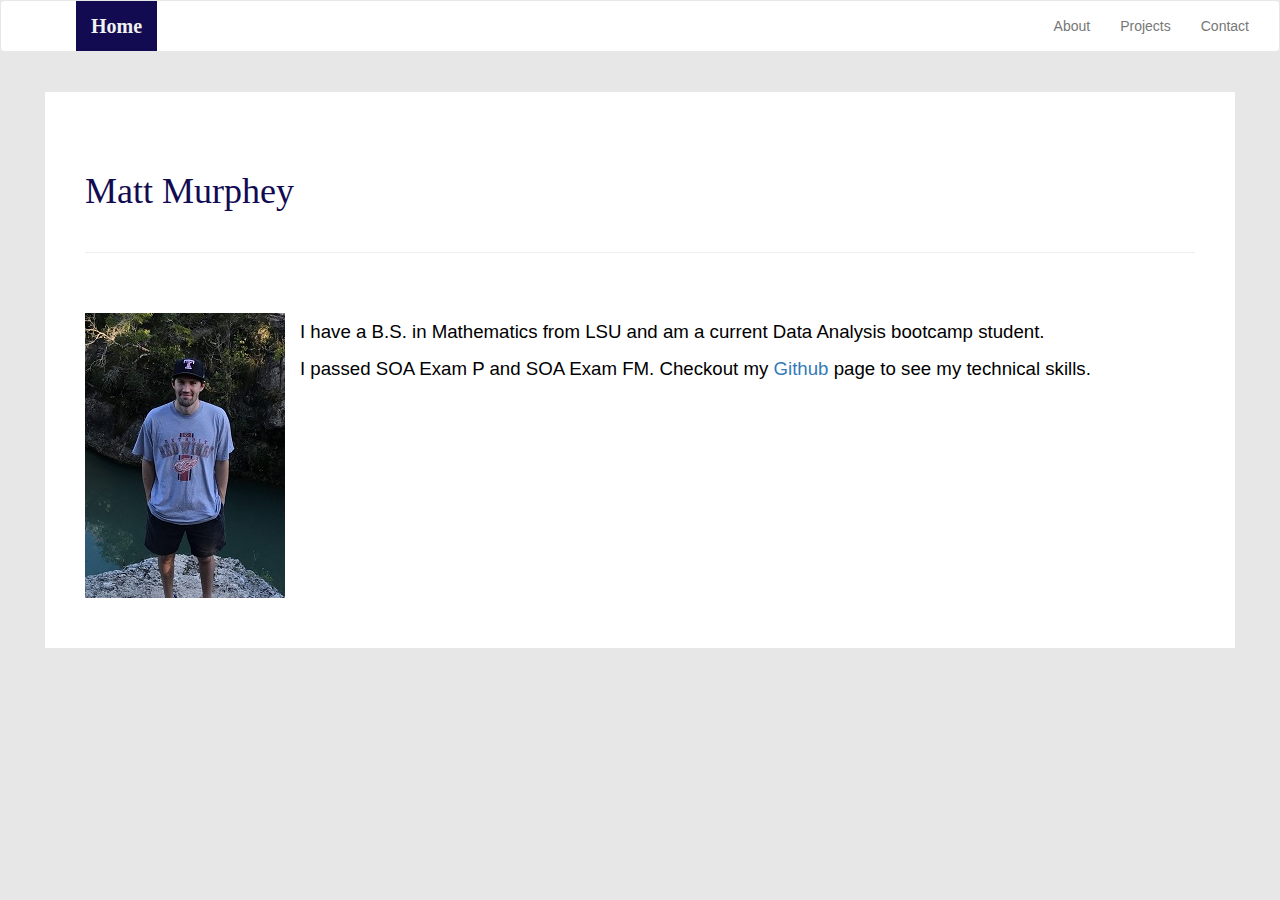
<file: index.html>
<!DOCTYPE html>
<html lang="en-us">
<head>
  <meta charset="UTF-8">
  <title>Matt Murphey Home</title>
  <script src="https://ajax.googleapis.com/ajax/libs/jquery/3.2.1/jquery.min.js"></script>
  <link rel="stylesheet" href="https://maxcdn.bootstrapcdn.com/bootstrap/3.3.7/css/bootstrap.min.css">
  <script src="https://maxcdn.bootstrapcdn.com/bootstrap/3.3.7/js/bootstrap.min.js"></script>
  <script src='https://cdnjs.cloudflare.com/ajax/libs/twitter-bootstrap/4.0.0-alpha.6/js/bootstrap.min.js'></script>
  <link rel="stylesheet" href="styles.css">
</head>

<body class="background">
  <nav class="navbar navbar-default">
    <div class="container-fluid">
      <div class="navbar-header">
        <button type="button" class="navbar-toggle collapsed" data-toggle="collapse" data-target="#bs-example-navbar-collapse-1" aria-expanded="false">
          <span class="sr-only">Toggle navigation</span>
          <span class="icon-bar"></span>
          <span class="icon-bar"></span>
          <span class="icon-bar"></span>
        </button>
        <a class="navbar-brand" id="latitude-brand" href="index.html" style="margin-left: 60px"><strong>Home</strong></a>
      </div>
      <div class="collapse navbar-collapse" id="bs-example-navbar-collapse-1">
        <ul class="nav navbar-nav navbar-right">
          <li><a href="about.html">About</a></li>
          <li><a href="projects.html">Projects</a></li>
          <li><a href="contact.html">Contact</a></li>
        </ul>
      </div>
    </div>
  </nav>
  <div class="container-fluid container-fluid-1">
    <div class="box">  
      <div class="row">
        <div class="col-lg-12">
          <h1>Matt Murphey</h1>
          <hr>
          <p class="text">
            <img src="Resources/IMG_5316.jpg" alt='Picture' style="float:left;margin-right:15px;margin-bottom:10px;"/>
            I have a B.S. in Mathematics from LSU and am a current Data Analysis bootcamp student.
            <br>
            I passed SOA Exam P and SOA Exam FM. Checkout my <a href="https://github.com/mattmurphey25">Github</a> page to see my technical skills.
          </p> 
        </div>
      </div>
    </div>  
  </div>
</body>

</html>
</file>
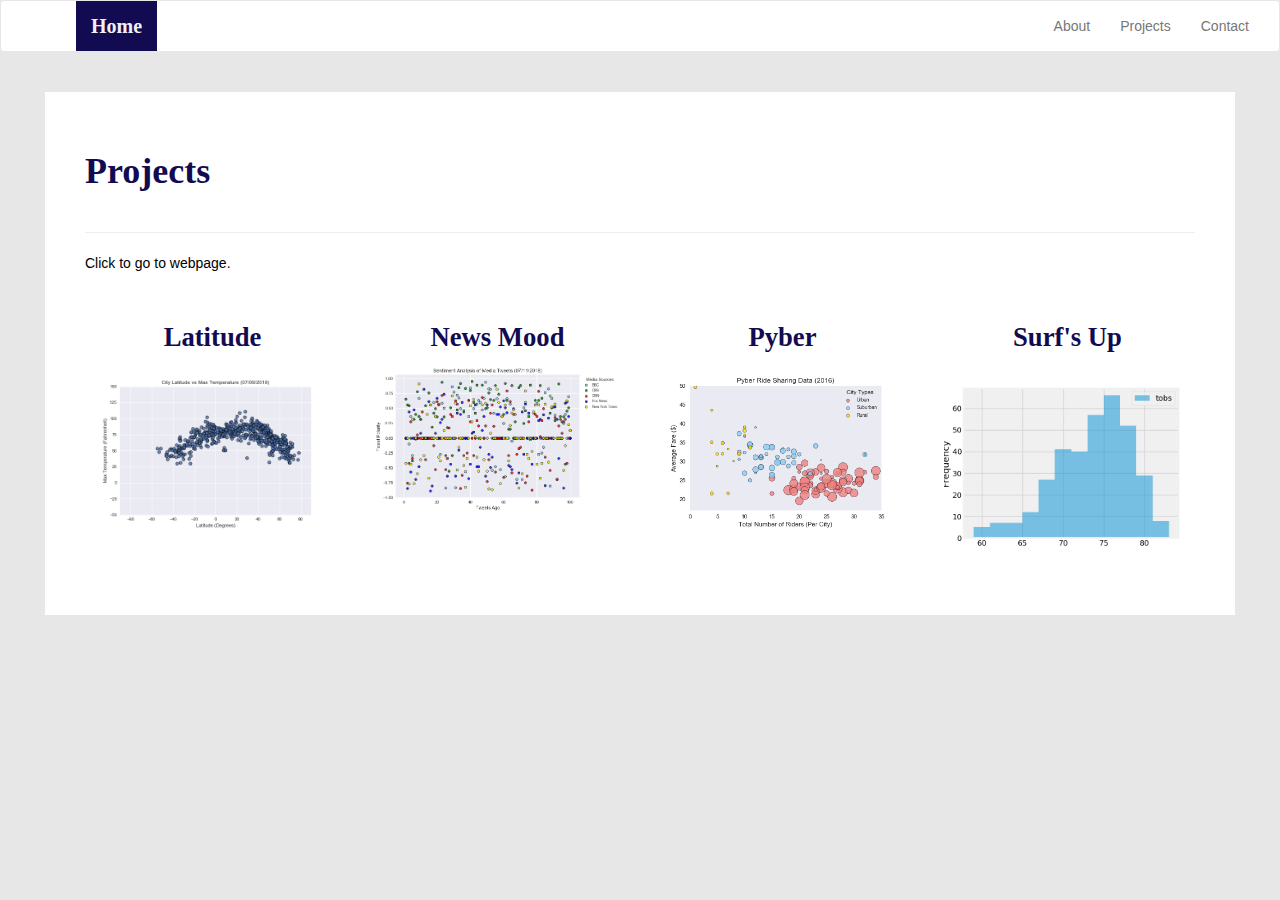
<file: projects.html>
<!DOCTYPE html>
<html lang="en-us">
<head>
  <meta charset="UTF-8">
  <title>Projects</title>
  <script src="https://ajax.googleapis.com/ajax/libs/jquery/3.2.1/jquery.min.js"></script>
  <link rel="stylesheet" href="https://maxcdn.bootstrapcdn.com/bootstrap/3.3.7/css/bootstrap.min.css">
  <script src="https://maxcdn.bootstrapcdn.com/bootstrap/3.3.7/js/bootstrap.min.js"></script>
  <script src='https://cdnjs.cloudflare.com/ajax/libs/twitter-bootstrap/4.0.0-alpha.6/js/bootstrap.min.js'></script>
  <link rel="stylesheet" href="styles.css">
</head>

<body class="background">
  <nav class="navbar navbar-default">
    <div class="container-fluid">
      <div class="navbar-header">
        <button type="button" class="navbar-toggle collapsed" data-toggle="collapse" data-target="#bs-example-navbar-collapse-1" aria-expanded="false">
          <span class="sr-only">Toggle navigation</span>
          <span class="icon-bar"></span>
          <span class="icon-bar"></span>
          <span class="icon-bar"></span>
        </button>
        <a class="navbar-brand" id="latitude-brand" href="index.html" style="margin-left: 60px"><strong>Home</strong></a>
      </div>
      <div class="collapse navbar-collapse" id="bs-example-navbar-collapse-1">
        <ul class="nav navbar-nav navbar-right">
          <li><a href="about.html">About</a></li>
          <li><a href="projects.html">Projects</a></li>
          <li><a href="contact.html">Contact</a></li>
        </ul>
      </div>
    </div>
  </nav>
  <div class="container-fluid container-fluid-1" class="clearfix">
    <div class="box">
        <h1><strong>Projects</strong></h1>
        <hr>
        <p>Click to go to webpage.</p>
        <div class="row row-1">
            <div class="col-lg-3 col-sm-6">
                <h3 style="text-align: center"><strong>Latitude</strong></h3>
                <a href="https://mattmurphey25.github.io/WeatherPyWeb/" class="thumbnail">
                    <img src="Resources\Latitude_Temperature.png" alt="Latituded Temperature">
                </a>
            </div>
            <div class="col-lg-3 col-sm-6">
                <h3 style="text-align: center"><strong>News Mood</strong></h3>
                <a href="https://mattmurphey25.github.io/NewsMoodWeb/" class="thumbnail">
                    <img src="Resources/07-11-18-Fig1.png" alt="News Mood Scatter">
                </a>
            </div>
            <div class="col-lg-3 col-sm-6">
                <h3 style="text-align: center"><strong>Pyber</strong></h3>
                <a href="https://mattmurphey25.github.io/PyberWeb/" class="thumbnail">
                    <img src="Resources/Pyber_bubble.png" alt="Pyber Bubble">
                </a>
            </div>
            <div class="col-lg-3 col-sm-6">
                <h3 style="text-align: center"><strong>Surf's Up</strong></h3>
                <a href="#" class="thumbnail">
                    <img src="Resources/tobs.png" alt="Surf's Up Histogram">
                </a>
            </div>
        </div>
    </div>
</div>




</body>
</file>
<file: styles.css>
.box {
    box-sizing: border-box;
    color: #120b52;
    background: #fff;
    padding: 40px;
    margin-top: 20px;
}

.row {
    padding-top: 20px;
}

.background {
    background: #e7e7e7;
}

.navbar {
    background: #fff;
}

.text {
    color: black;
    line-height: 2;
    font-size: 14pt;
    padding-top: 40px;
    padding-bottom: 20px;
}

table {
    color: black;
    border: none;
    padding: 20px;
}

p {
    color: black;
}

h1 {
    font-family: "Times New Roman", Times, serif;
    margin-bottom: 40px;
}

h2 {
    font-family: "Times New Roman", Times, serif;
    margin-bottom: 40px;
}

h3 {
    font-family: "Times New Roman", Times, serif;
    font-size: 20pt;
}

#latitude-brand {
    font-family: "Times New Roman", Times, serif;
    background-color: #120b52;
    color: #f1f1f1;
    font-size: 20px;
}


.thumbnail {
    border: none;
}

.center {
    display: block;
    margin-left: auto;
    margin-right: auto;
    width: 50%;
    height: 480px;
    width: 620px;
}

@media (min-width: 992px) {
    .container-fluid-1 {
        margin-left: 30px;
        margin-right: 30px;
    }
}

@media (max-width: 767px) {
    .navbar-header {
        background-color: #120b52;
    }

    .box-1 {
        padding: 10px;
    }
}
</file>
